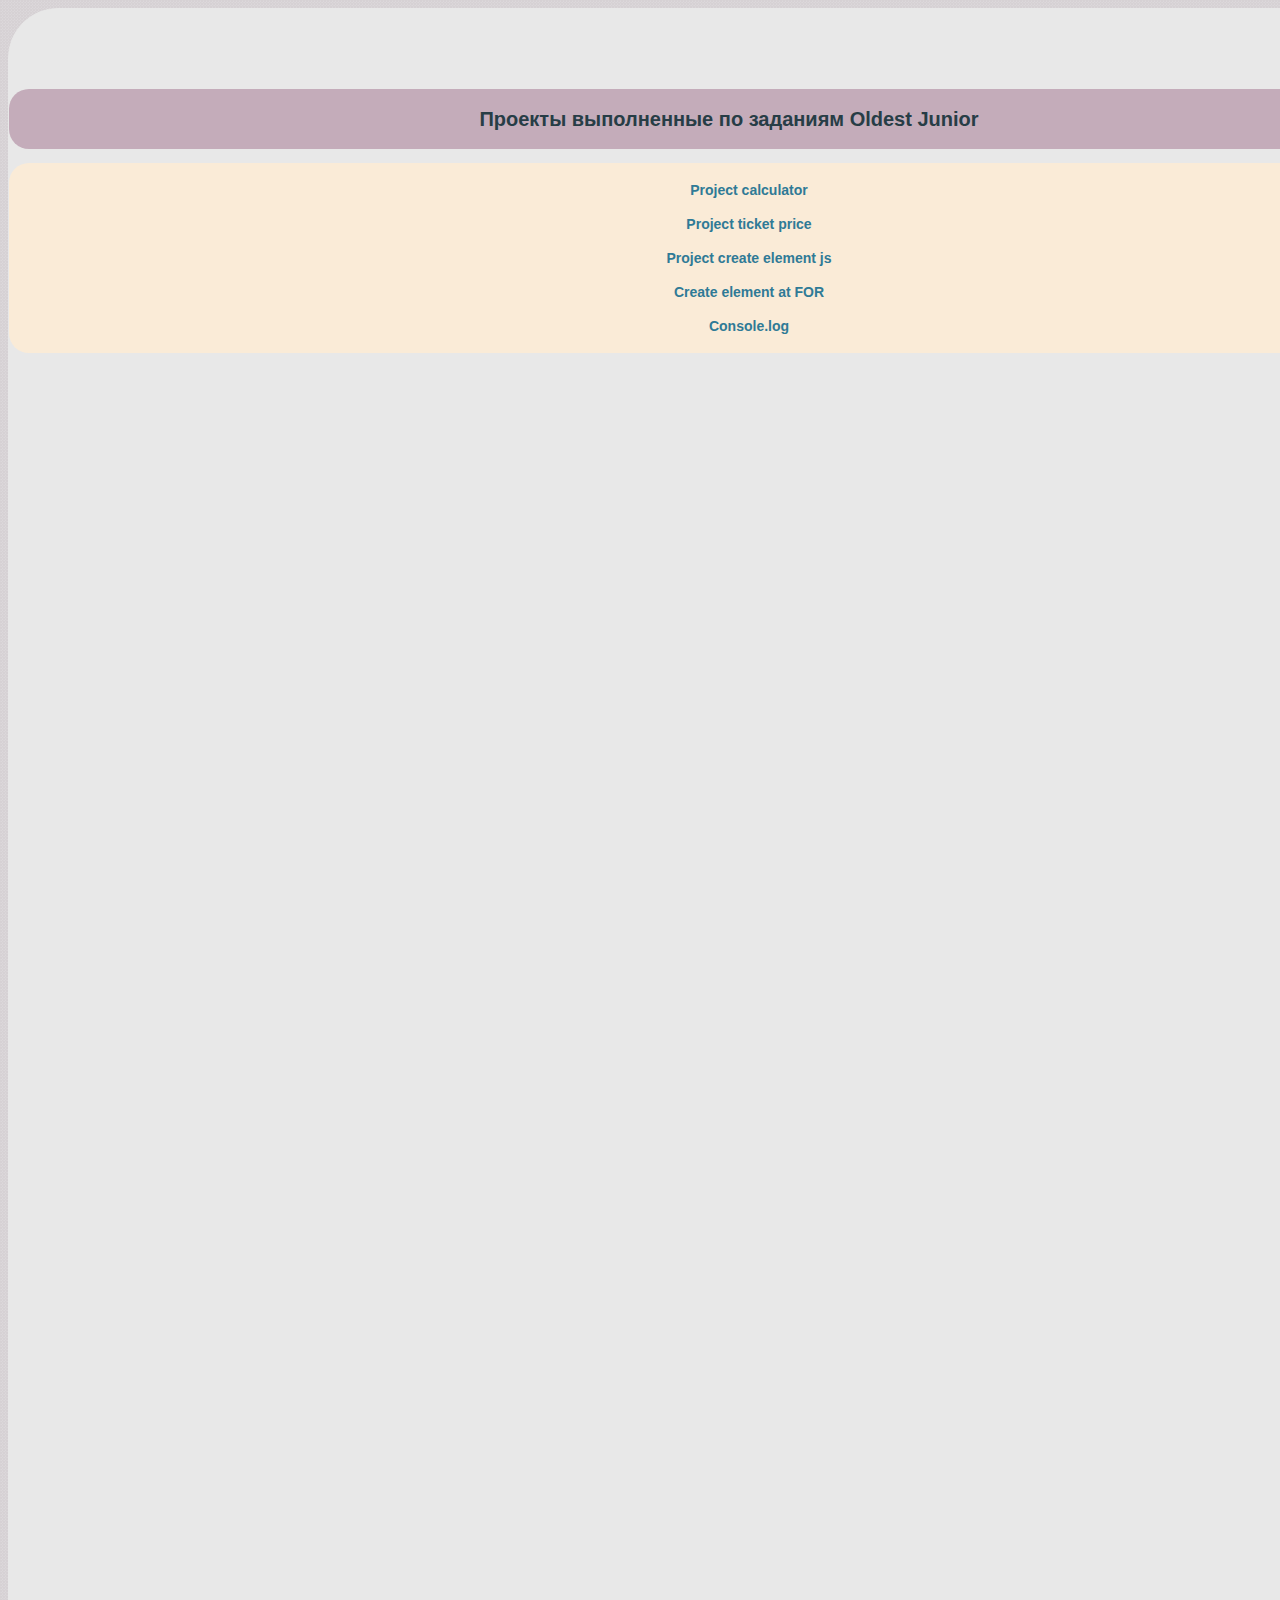
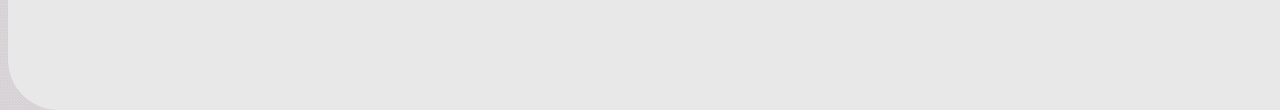
<file: index.html>
<!DOCTYPE html>
<html lang="en">
  <head>
    <meta charset="UTF-8" />
    <meta http-equiv="X-UA-Compatible" content="IE=edge" />
    <meta name="viewport" content="width=device-width, initial-scale=1.0" />
    <title>DOM</title>
    <link rel="stylesheet" href="./main.css" />
  </head>

  <body>
    <section class="section">
      <div class="list-h1">
        <h1>Проекты выполненные по заданиям Oldest Junior</h1>
      </div>
      <div class="list-ul">
        <ul>
          <li>
            <a href="./project1/index.html">Project calculator</a>
          </li>
          <li>
            <a href="./project2/index.html">Project ticket price</a>
          </li>
          <li>
            <a href="./project3/index.html">Project create element js</a>
          </li>
          <li>
            <a href="./project4/index.html">Create element at FOR</a>
          </li>
          <li>
            <a href="./project4/index.html">Console.log</a>
          </li>
        </ul>
      </div>
    </section>
    <script src="./app.js"></script>
  </body>
</html>
</file>
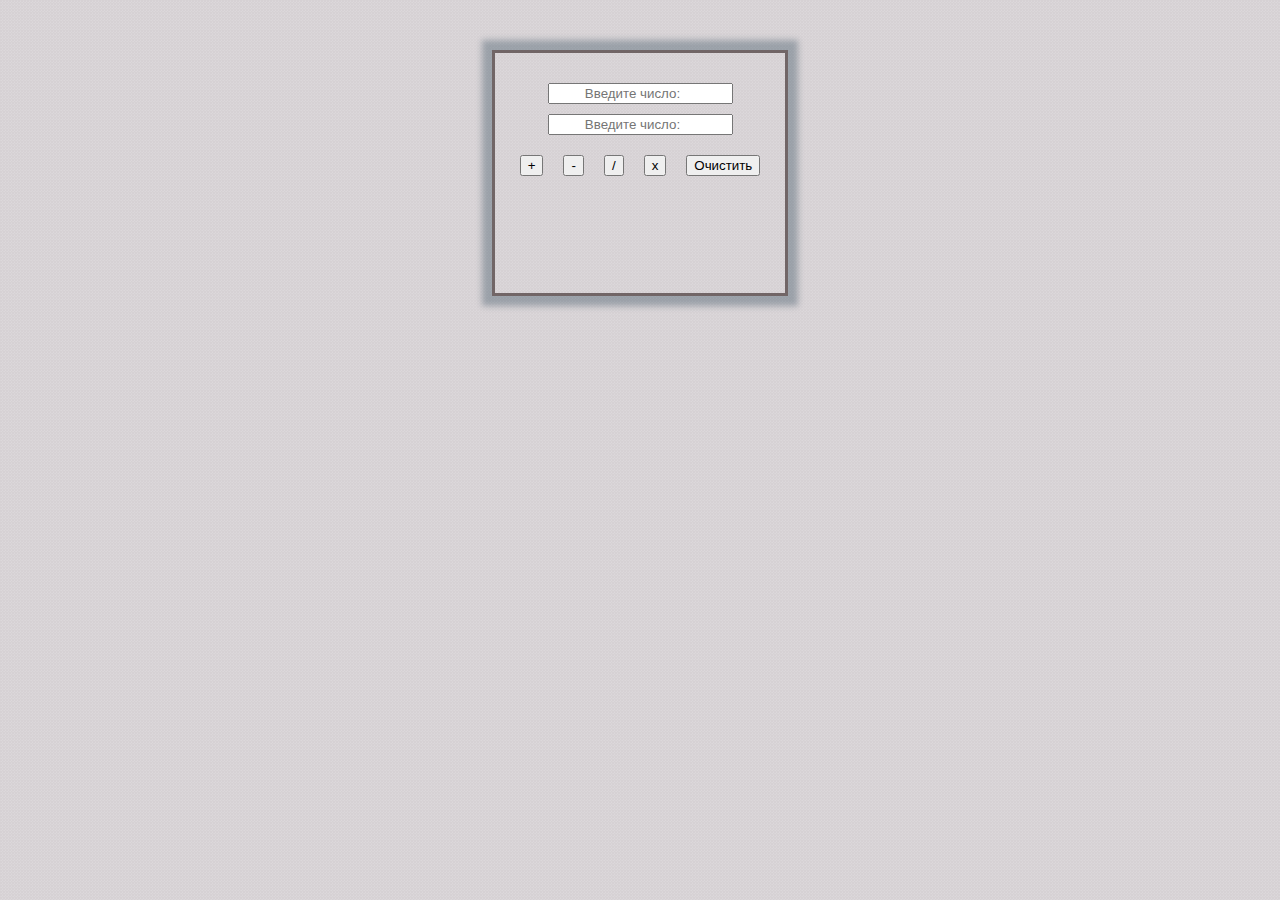
<file: project1/index.html>
<!DOCTYPE html>
<html lang="en">

<head>
	<meta charset="UTF-8" />
	<meta http-equiv="X-UA-Compatible" content="IE=edge" />
	<meta name="viewport" content="width=device-width, initial-scale=1.0" />
	<title>Calculator</title>
	<link rel="stylesheet" href="main.css" />
</head>

<body>
	<div class="wrapper">
		<div class="div-number-one">
			<input class="number-one" placeholder="Введите число:" type="number" value="" name="" id="" />
		</div>
		<div class="div-number-two">
			<input class="number-two" placeholder="Введите число:" type="number" value="" name="" id="" />
		</div>
		<div class="operation">
			<button class="plus">+</button>
			<button class="minus">-</button>
			<button class="divide">/</button>
			<button class="multiply">x</button>
			<button class="clear">Очистить</button>
		</div>
		<p class="result"></p>
	</div>



	<script src="./app.js"></script>
</body>

</html>
</file>
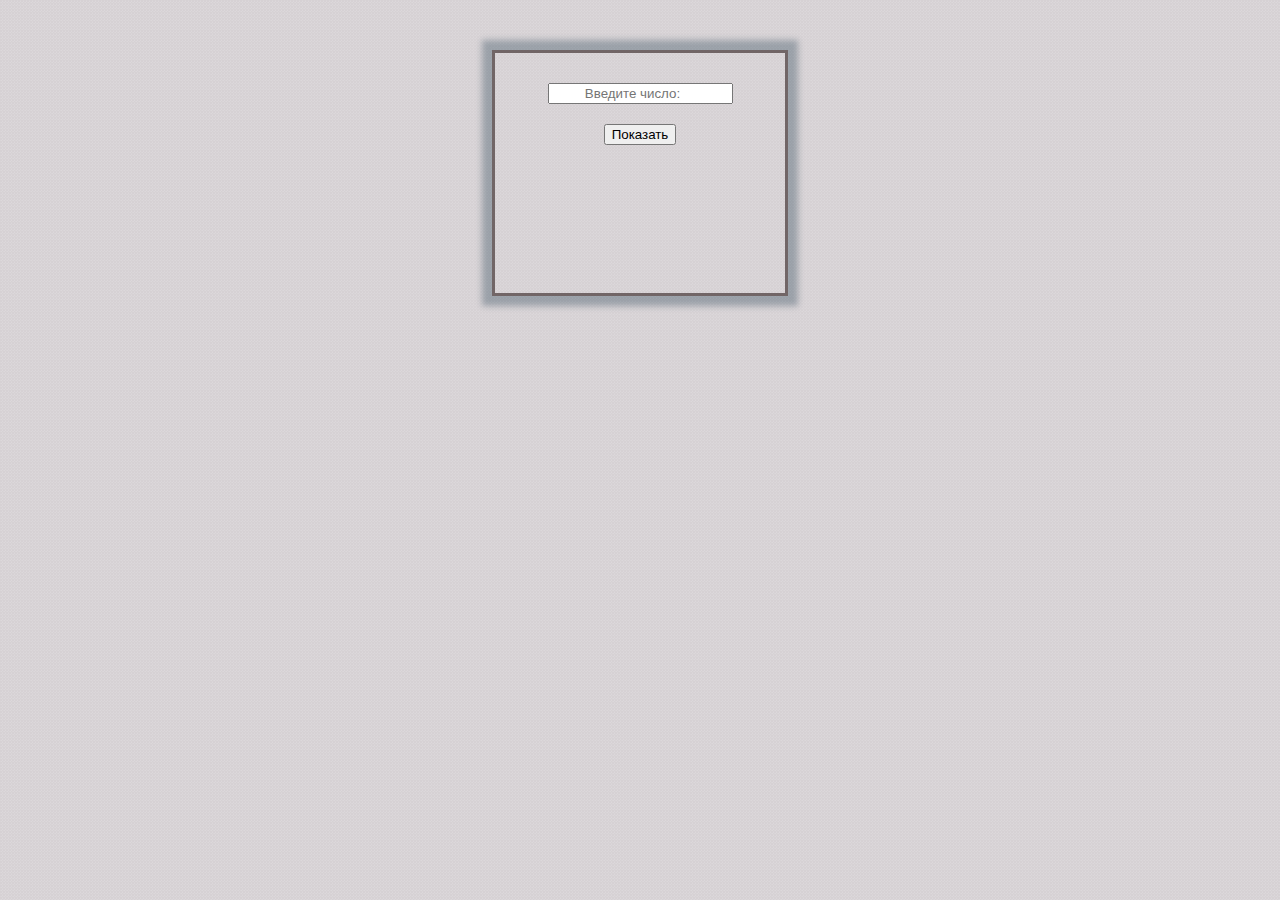
<file: project2/index.html>
<!DOCTYPE html>
<html lang="en">

<head>
	<meta charset="UTF-8" />
	<meta http-equiv="X-UA-Compatible" content="IE=edge" />
	<meta name="viewport" content="width=device-width, initial-scale=1.0" />
	<title>Ticket price</title>
	<link rel="stylesheet" href="./main.css" />
</head>

<body>
	<div class="wrapper">
		<div class="div-number-one">
			<input class="number-one" placeholder="Введите число:" type="number" value="" name="" id="" />
		</div>
		<div class="operation">
			<button class="button">Показать</button>
		</div>
		<p class="result"></p>
	</div>



	<script src="./app.js"></script>
</body>

</html>
</file>
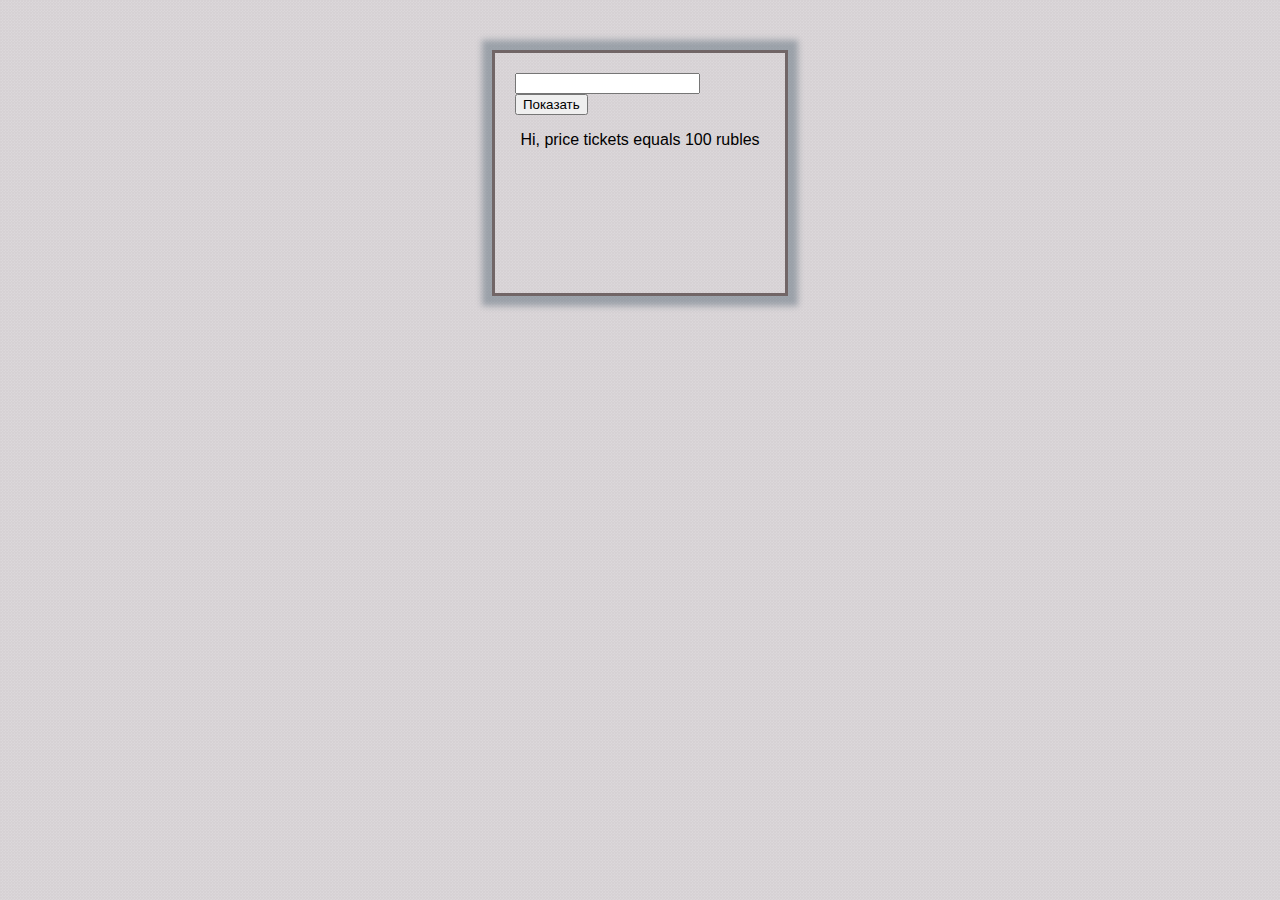
<file: project3/index.html>
<!DOCTYPE html>
<html lang="en">

<head>
	<meta charset="UTF-8" />
	<meta http-equiv="X-UA-Compatible" content="IE=edge" />
	<meta name="viewport" content="width=device-width, initial-scale=1.0" />
	<title>Create element JS</title>
	<link rel="stylesheet" href="./main.css" />
</head>

<body>
	<!-- <div class="wrapper">
		<div class="div-number-one">
			<input class="number-one" placeholder="Введите число:" type="number" value="" name="" id="" />
		</div>
		<div class="operation">
			<button class="button">Показать</button>
		</div>
		<p class="result"></p>
	</div> -->



	<script src="./app.js"></script>
</body>

</html>
</file>
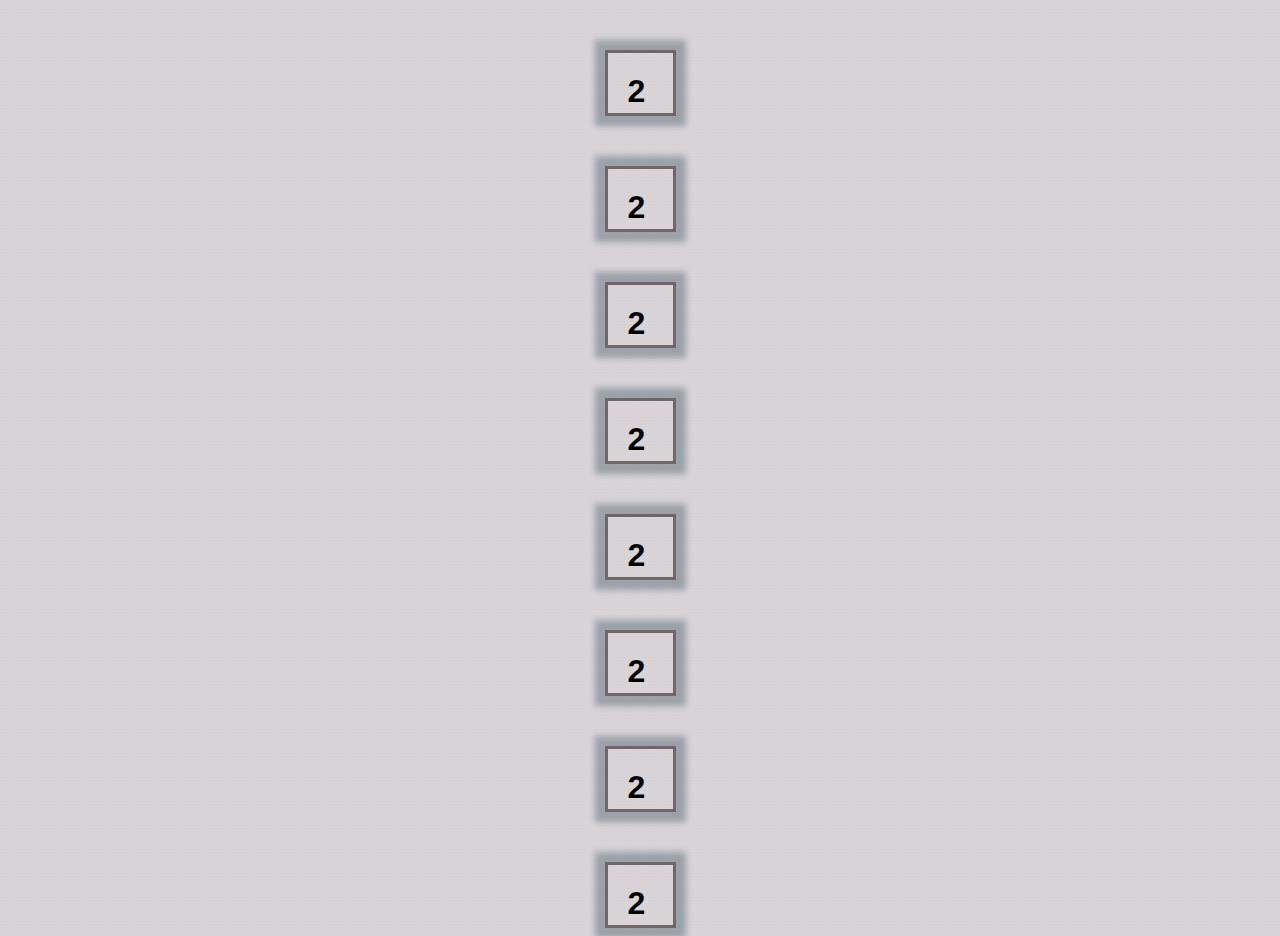
<file: project4/index.html>
<!DOCTYPE html>
<html lang="en">
  <head>
    <meta charset="UTF-8" />
    <meta http-equiv="X-UA-Compatible" content="IE=edge" />
    <meta name="viewport" content="width=device-width, initial-scale=1.0" />
    <title>Create element at FOR</title>
    <link rel="stylesheet" href="./main.css" />
  </head>

  <body>
    <!-- <div class="wrapper">
		<div class="div-number-one">
			<input class="number-one" placeholder="Введите число:" type="number" value="" name="" id="" />
		</div>
		<div class="operation">
			<button class="button">Показать</button>
		</div>
		<p class="result"></p>
	</div> -->

    <script src="./app.js"></script>
  </body>
</html>
</file>
<file: main.css>
html {
  background-color: #d6d1d4;
  background-image: url("data:image/svg+xml,%3Csvg xmlns='http://www.w3.org/2000/svg' width='4' height='4' viewBox='0 0 4 4'%3E%3Cpath fill='%23ffffff' fill-opacity='0.4' d='M1 3h1v1H1V3zm2-2h1v1H3V1z'%3E%3C/path%3E%3C/svg%3E");
  background-size: 3px;
  font-family: Arial, sans-serif;
}

*,
*:before,
*:after {
  box-sizing: inherit;
}

html,
body {
  height: 100%;
  width: 100%;
  font-size: 100%;
  line-height: 1;
  font-size: 14px;
  -ms-text-size-adjust: 100%;
  -moz-text-size-adjust: 100%;
  -webkit-text-size-adjust: 100%;
}

input,
button,
textarea {
  font-family: inherit;
}

/* кнопка для очистки поля */
/* input::-ms-clear {
  display: none;
} */

button {
  cursor: pointer;
}

button::-moz-focus-inner {
  padding: 0;
  border: 0;
}

a,
a:visited {
  text-decoration: none;
}

a:hover {
  text-decoration: none;
}

ul li {
  list-style: none;
}

/* img {
  vertical-align: top;
} */

h1,
h2,
h3,
h4,
h5,
h6 {
  font-size: inherit;
  font-weight: inherit;
}
/*--------------------*/

.section {
  width: 1440px;
  height: 1700px;
  background-color: #e8e8e8;
  margin: 0 auto;
  border: 1px solid #e8e8e8;
  text-align: center;
  border-radius: 50px;
}

.section .list-h1 h1 {
  font-size: 20px;
  color: #273d46;
  font-weight: bold;
  background-color: hsla(323, 20%, 54%, 0.514);
  border-radius: 20px;
  padding-top: 20px;
  padding-bottom: 20px;
  margin-top: 80px;
  /* margin-bottom: 1px; */
}

.section .list-ul ul li a {
  font-family: Verdana, Geneva, Tahoma, sans-serif;
  font-weight: bold;
  color: #2f7a96;
  padding-top: 10px;
  padding-bottom: 10px;
  border-radius: 20px;
}
.section .list-ul ul {
  background-color: antiquewhite;
  margin-bottom: 10px;
  padding-top: 10px;
  padding-bottom: 10px;
  border-radius: 20px;
  /* text-decoration: overline; */
}
.section .list-ul ul li {
  padding: 10px;
  /* text-decoration: underline; */
}

.section .list-ul a {
  font-family: Verdana, Geneva, Tahoma, sans-serif;
}

.section .list-ul a:active {
  border: 3px solid #b0b0b0;
}
.section .list-ul a:hover {
  /* width: 300px;
  height: 52px; */
  background-color: #d8cf9b;
  color: #222122;
  padding: 5px 100px 5px 100px;
  box-shadow: 0px 0px 30px -1px rgba(127, 190, 213, 0.93);
}

.section .list-ul a:focus {
  border: 1px solid #7fbed5;
  /* box-shadow: 0px 0px 30px -1px rgba(127, 190, 213, 0.93); */
  padding: 5px 100px 5px 100px;
}

/* .list-first ul li:nth-child(1) {
  text-decoration: line-through;
}
.list-first ul li:nth-child(2) {
  font-weight: 700;
} */
/* .list-first ul li:nth-child(3) {
  font-style: italic;
}
.list-first ul li:nth-child(4) {
  text-transform: uppercase;
} */

/* .list-first ul li:nth-child(1):hover {
  text-decoration: none;
}
.list-first ul li:nth-child(2):hover {
  font-weight: 400;
  color: #d55a5a;
  background: url("../img/icons/check_icon_95.png") left 5px no-repeat;
}
.list-first ul li:nth-child(3):hover {
  font-style: normal;
}
.list-first ul li:nth-child(4):hover {
  text-transform: none;
} */

/* .btn-primary {
  background: url("../img/icons/shape_2_9.png") left no-repeat;
  background-position: 155px 15px;
  opacity: 0.8;
  text-align: left;
  padding: 0 0 0 30px;
  background-color: #80b7b3;
  width: 199px;
  height: 44px;
  box-shadow: 0px 6px 40px 0px rgba(128, 183, 179, 0.54);
  font-family: Arial;
  font-size: 14px;
  line-height: 40px;
  font-weight: 400;
  text-transform: uppercase;
  letter-spacing: 0.2em;
  color: #ffffff;
  border-radius: 30px;
}
.btn-primary:hover {
  background-color: #3a5856;
}
.btn-primary:active {
  background-color: #818181;
}

.input {
  margin-top: 124px;
  margin-left: 290px;
}

.input-primary {
  width: 294px;
  height: 52px;
  border: 1px solid #b0b0b0;
}

.input-primary:focus {
  border: 1px solid #7fbed5;
  box-shadow: 0px 0px 20px -1px rgba(127, 190, 213, 0.93);
} */
</file>
<file: project1/main.css>
html {
	background-color: #d6d1d4;
	background-image: url("data:image/svg+xml,%3Csvg xmlns='http://www.w3.org/2000/svg' width='4' height='4' viewBox='0 0 4 4'%3E%3Cpath fill='%23ffffff' fill-opacity='0.4' d='M1 3h1v1H1V3zm2-2h1v1H3V1z'%3E%3C/path%3E%3C/svg%3E");
	background-size: 3px;
	font-family: Arial, sans-serif;
}

*,
*:before,
*:after {
	box-sizing: inherit;
}

.wrapper {
	width: 250px;
	height: 200px;
	margin: 0 auto;
	margin-top: 50px;
	padding: 20px;
	border: 3px solid rgba(73, 58, 58, 0.719);
	box-shadow: 0px 0px 6px 10px rgba(34, 60, 80, 0.33);
}

.div-number-one {
	/* border: 1px solid brown; */
	margin: 10px;
	text-align: center;
	/* align-content: center; */
}
.div-number-one .number-one {
	/* border: 1px solid brown; */
	text-align: center;
}
.div-number-two {
	/* border: 1px solid brown; */
	margin: 10px;
	text-align: center;
}
.div-number-two .number-two {
	/* border: 1px solid brown; */
	text-align: center;
}
.operation {
	display: flex;
	flex-direction: row;
	justify-content: center;
}
.operation button {
	margin: 10px;
}

p {
	text-align: center;
	/* color: black; */
	/* border: 20px solid gainsboro; */
}
</file>
<file: project2/main.css>
html {
	background-color: #d6d1d4;
	background-image: url("data:image/svg+xml,%3Csvg xmlns='http://www.w3.org/2000/svg' width='4' height='4' viewBox='0 0 4 4'%3E%3Cpath fill='%23ffffff' fill-opacity='0.4' d='M1 3h1v1H1V3zm2-2h1v1H3V1z'%3E%3C/path%3E%3C/svg%3E");
	background-size: 3px;
	font-family: Arial, sans-serif;
}

*,
*:before,
*:after {
	box-sizing: inherit;
}

.wrapper {
	width: 250px;
	height: 200px;
	margin: 0 auto;
	margin-top: 50px;
	padding: 20px;
	border: 3px solid rgba(73, 58, 58, 0.719);
	box-shadow: 0px 0px 6px 10px rgba(34, 60, 80, 0.33);
}

.div-number-one {
	/* border: 1px solid brown; */
	margin: 10px;
	text-align: center;
	/* align-content: center; */
}
.div-number-one .number-one {
	/* border: 1px solid brown; */
	text-align: center;
}
.div-number-two {
	/* border: 1px solid brown; */
	margin: 10px;
	text-align: center;
}
.div-number-two .number-two {
	/* border: 1px solid brown; */
	text-align: center;
}
.operation {
	display: flex;
	flex-direction: row;
	justify-content: center;
}
.operation button {
	margin: 10px;
}

p {
	text-align: center;
	/* color: black; */
	/* border: 20px solid gainsboro; */
}
</file>
<file: project3/main.css>
html {
	background-color: #d6d1d4;
	background-image: url("data:image/svg+xml,%3Csvg xmlns='http://www.w3.org/2000/svg' width='4' height='4' viewBox='0 0 4 4'%3E%3Cpath fill='%23ffffff' fill-opacity='0.4' d='M1 3h1v1H1V3zm2-2h1v1H3V1z'%3E%3C/path%3E%3C/svg%3E");
	background-size: 3px;
	font-family: Arial, sans-serif;
}

*,
*:before,
*:after {
	box-sizing: inherit;
}

.wrapper {
	width: 250px;
	height: 200px;
	margin: 0 auto;
	margin-top: 50px;
	padding: 20px;
	border: 3px solid rgba(73, 58, 58, 0.719);
	box-shadow: 0px 0px 6px 10px rgba(34, 60, 80, 0.33);
}

.div-number-one {
	/* border: 1px solid brown; */
	margin: 10px;
	text-align: center;
	/* align-content: center; */
}
.div-number-one .number-one {
	/* border: 1px solid brown; */
	text-align: center;
}
.div-number-two {
	/* border: 1px solid brown; */
	margin: 10px;
	text-align: center;
}
.div-number-two .number-two {
	/* border: 1px solid brown; */
	text-align: center;
}
.operation {
	display: flex;
	flex-direction: row;
	justify-content: center;
}
.operation button {
	margin: 10px;
}

p {
	text-align: center;
	/* color: black; */
	/* border: 20px solid gainsboro; */
}
</file>
<file: project4/main.css>
html {
	background-color: #d6d1d4;
	background-image: url("data:image/svg+xml,%3Csvg xmlns='http://www.w3.org/2000/svg' width='4' height='4' viewBox='0 0 4 4'%3E%3Cpath fill='%23ffffff' fill-opacity='0.4' d='M1 3h1v1H1V3zm2-2h1v1H3V1z'%3E%3C/path%3E%3C/svg%3E");
	background-size: 3px;
	font-family: Arial, sans-serif;
}

*,
*:before,
*:after {
	box-sizing: inherit;
}

.wrapper {
	width: 25px;
	height: 20px;
	margin: 0 auto;
	margin-top: 50px;
	padding: 20px;
	border: 3px solid rgba(73, 58, 58, 0.719);
	box-shadow: 0px 0px 6px 10px rgba(34, 60, 80, 0.33);
}

.div-number-one {
	/* border: 1px solid brown; */
	margin: 10px;
	text-align: center;
	/* align-content: center; */
}
.div-number-one .number-one {
	/* border: 1px solid brown; */
	text-align: center;
}
.div-number-two {
	/* border: 1px solid brown; */
	margin: 10px;
	text-align: center;
}
.div-number-two .number-two {
	/* border: 1px solid brown; */
	text-align: center;
}
.operation {
	display: flex;
	flex-direction: row;
	justify-content: center;
}
.operation button {
	margin: 10px;
}

p {
	text-align: center;
	/* color: black; */
	/* border: 20px solid gainsboro; */
}
</file>
